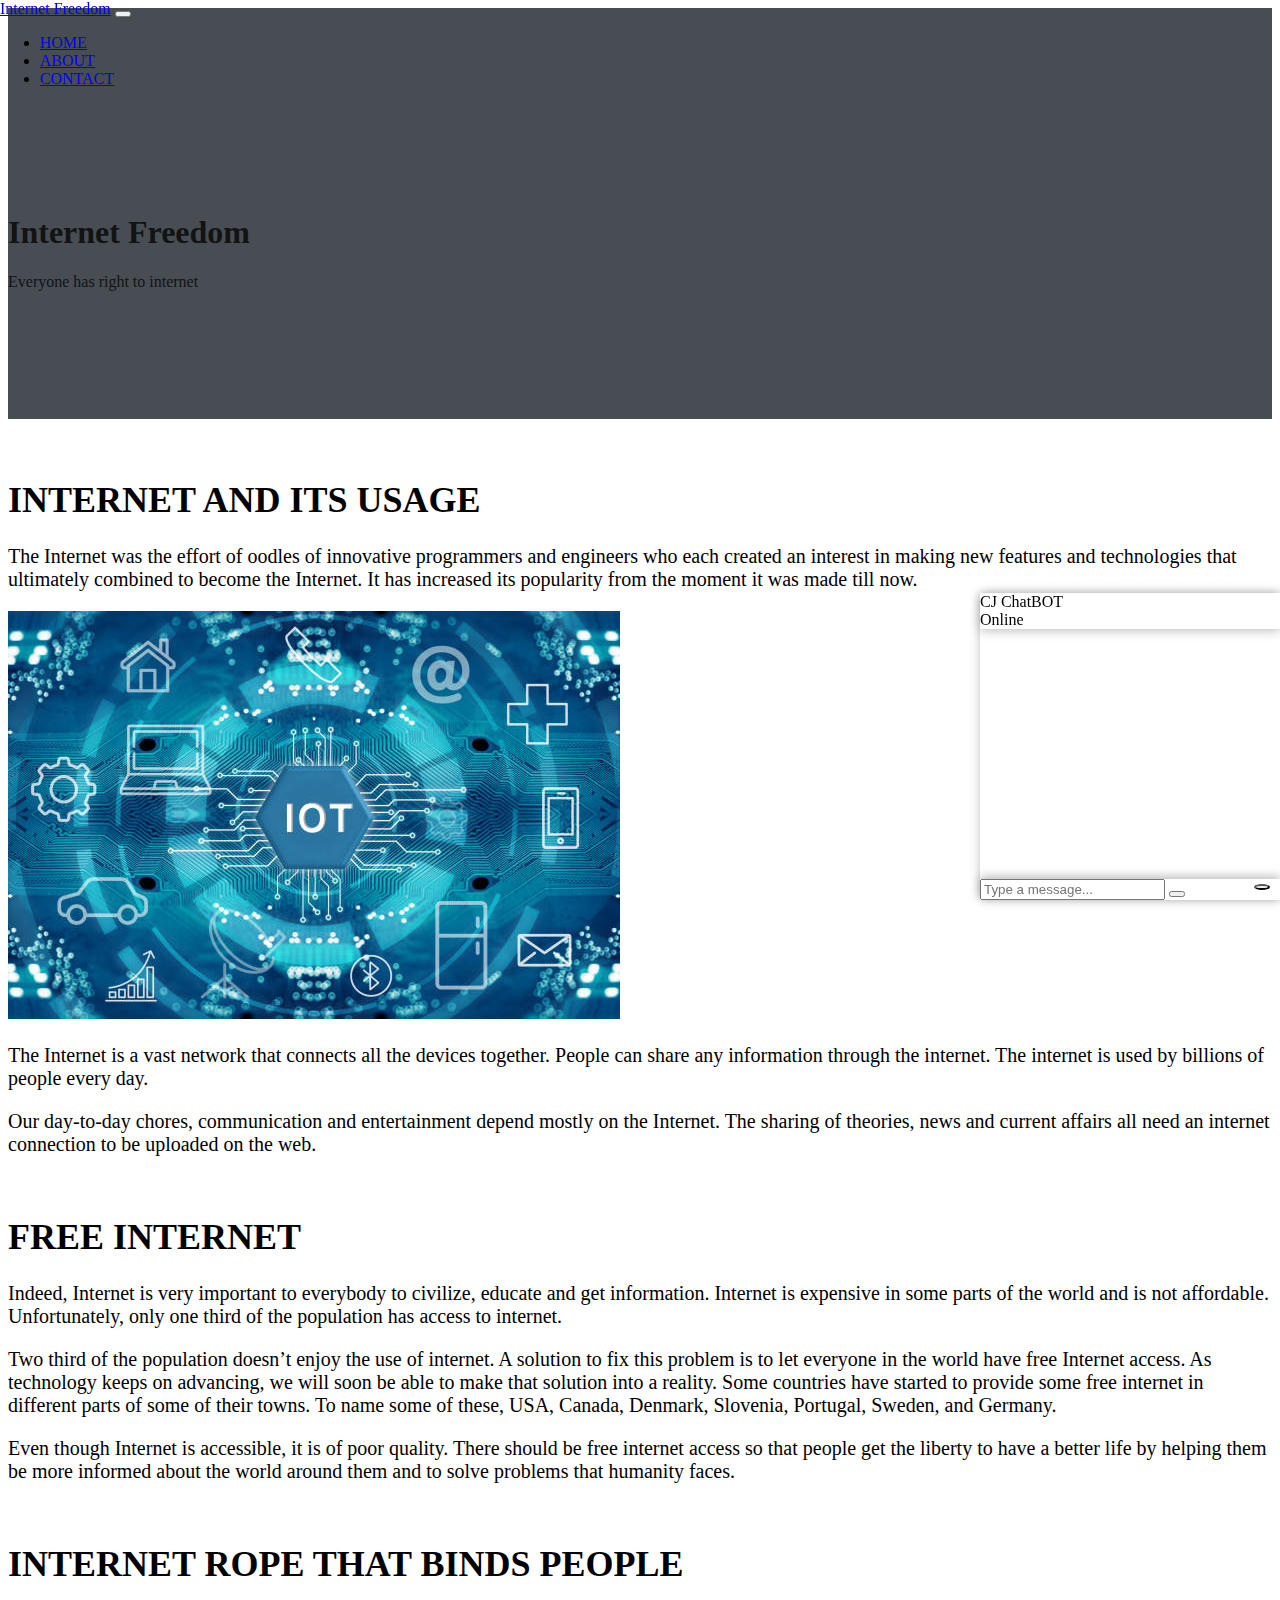
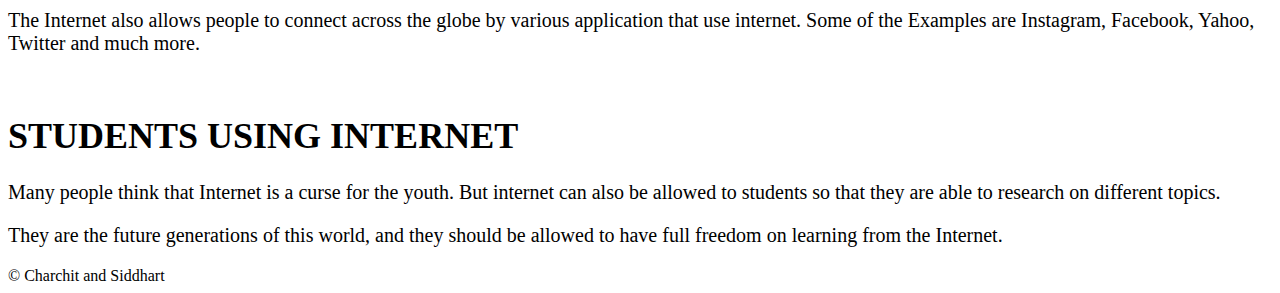
<file: free_internet.html>
<!doctype html>
<html lang="en">
  <head>
    <!-- Required meta tags -->
    <meta charset="utf-8">
    <meta name="viewport" content="width=device-width, initial-scale=1">

    <!-- Bootstrap CSS -->

    <link href="https://unpkg.com/aos@2.3.1/dist/aos.css" rel="stylesheet">
    <link href="https://cdn.jsdelivr.net/npm/bootstrap@5.1.0/dist/css/bootstrap.min.css" rel="stylesheet" integrity="sha384-KyZXEAg3QhqLMpG8r+8fhAXLRk2vvoC2f3B09zVXn8CA5QIVfZOJ3BCsw2P0p/We" crossorigin="anonymous">
<link crossorigin="anonymous" href="https://use.fontawesome.com/releases/v5.6.3/css/all.css" integrity="sha384-UHRtZLI+pbxtHCWp1t77Bi1L4ZtiqrqD80Kn4Z8NTSRyMA2Fd33n5dQ8lWUE00s/" rel="stylesheet">
    <title>Internet freedom</title>
    <link rel="stylesheet" href="style.css">
  </head>
  <body>

  <nav class="navbar navbar-expand-sm navbar-dark ">
    <div class="container-fluid nav-main">
      <a class="navbar-brand ms-5" href="index.html">Internet Freedom</a>
      <button class="navbar-toggler" type="button" data-bs-toggle="collapse" data-bs-target="#navbarColor02" aria-controls="navbarColor02" aria-expanded="false" aria-label="Toggle navigation">
        <span class="navbar-toggler-icon"></span>
      </button>
      <div class="collapse navbar-collapse text-center flex-grow-0 text-light align-items-center" id="navbarColor02">
        <ul class="navbar-nav me-auto mb-2 mb-lg-0">
          <li class="nav-item">
            <a class="nav-link active" aria-current="page" href="index.html"><i class="fa fa-home me-1"></i>HOME</a>
          </li>
          <li class="nav-item">
            <a class="nav-link active" href="about.html"><i class="fa fa-user me-1"></i>ABOUT</a>
          </li>
          <li class="nav-item">
            <a class="nav-link active" href="contact.html"><i class="fa fa-envelope me-1"></i>CONTACT</a>
          </li>
<!--           <li class="nav-item">
            <a class="nav-link active" href="#"><i class="fa fa-th me-1"></i>BLOG</a>
          </li> -->
        </ul>
      </div>
    </div>
  </nav>
<header class="header text-light" style="background-image: url('https://media.discordapp.net/attachments/879288184444452895/879418046186397696/My_Post.png');">
            <div class="container position-relative px-4 px-lg-5">
                        <div class="text-center">
                            <h1>Internet Freedom</h1>
                            <span class="subheading">Everyone has right to internet</span>
                    </div>
            </div>
        </header>
<!-- main content -->

      <div class="container px-4 px-lg-5 d-flex flex-column mb-4" style="font-size: 20px;">

        <div class="row gx-4 gx-lg-5 justify-content-center">
          <div class="col-md-10 col-lg-8 col-xl-7">
            <div class="my-2 usage">
              <h1 class="section-heading">INTERNET AND ITS USAGE</h1>
              <p>The Internet was the effort of oodles of innovative programmers and engineers who each created an interest in making new features and technologies that ultimately combined to become the Internet. It has increased its popularity from the moment it was made till now.</p> 
              <img class="img-fluid  my-3" src="images/iot.jpg" alt="">

              <p>The Internet is a vast network that connects all the devices together. People can share any information through the internet. The internet is used by billions of people every day.</p> <p>Our day-to-day chores, communication and entertainment depend mostly on the Internet. The sharing of theories, news and current affairs all need an internet connection to be uploaded on the web.</p>
            </div>
            <div class="my-2 free">
              <h1 class="section-heading">FREE INTERNET</h1>
              <p>Indeed, Internet is very important to everybody to civilize, educate and get information. Internet is expensive in some parts of the world and is not affordable. Unfortunately, only one third of the population has access to internet.</p>
              <p>Two third of the population doesn’t enjoy the use of internet. A solution to fix this problem is to let everyone in the world have free Internet access. As technology keeps on advancing, we will soon be able to make that solution into a reality. Some countries have started to provide some free internet in different parts of some of their towns. To name some of these, USA, Canada, Denmark, Slovenia, Portugal, Sweden, and Germany.</p> <p>Even though Internet is accessible, it is of poor quality. There should be free internet access so that people get the liberty to have a better life by helping them be more informed about the world around them and to solve problems that humanity faces.</p>
            </div><div class="my-2 rope">

              <h1 class="section-heading">INTERNET ROPE THAT BINDS PEOPLE</h1>
              The Internet also allows people to connect across the globe by various application that use internet. Some of the Examples are Instagram, Facebook, Yahoo, Twitter and much more.
            </div>
            <div class="my-2 student">
              <h1 class="section-heading">STUDENTS USING INTERNET</h1>
              <p>Many people think that Internet is a curse for the youth. But internet can also be allowed to students so that they are able to research on different topics.</p> <p>They are the future generations of this world, and they should be allowed to have full freedom on learning from the Internet.</p>
            </div>
          </div>
        </div>
      </div>


                <!-- last header -->
        <!-- <div class="header mb-0" style="background-image: url('https://media.discordapp.net/attachments/879288184444452895/879418046186397696/My_Post.png');"></div>
 -->
        <!-- footer -->
        <footer>
                    <div class="bg-dark text-light text-center py-3">
                        &copy; Charchit and Siddhart
                    </div>
                  </footer>         
<!-- chatbot -->
                  <button class="btn chat-btn btn-primary"><i class="far fa-comment-alt"></i> </button>
                  <div class="chat-card card d-none" >
                     <div class="d-flex pb-2" style="box-shadow: 0px 2px 10px rgb(0 0 0 / 25%); z-index: 10; ">
                    <div class="d-flex align-items-center ms-3">
                      <i class="fa fa-times fa-2x close" aria-hidden="true"></i>
                    </div>
                    <div class="ps-2 ">
                        <span class="fw-bold fs-5">
                            CJ ChatBOT
                        </span>
                        <br>
                        <span id="stat">
                          Online
                        </span>
                    </div>
                </div>
                    <div class="chat-area overflow-auto" style="height: 250px;"></div>
                    <div class="input-group" style="box-shadow: 0px -3px 10px rgb(0 0 0 / 25%); z-index: 10;">
  <input type="text" id="UserInput" class="form-control" placeholder="Type a message..." maxlength="1999" autocomplete="off">
  <button class="btn btn-dark" type="submit" id="send"><i class="fab fa-telegram-plane"></i></button>
</div>
                  </div>
    <script src="https://cdn.jsdelivr.net/npm/bootstrap@5.1.0/dist/js/bootstrap.bundle.min.js" integrity="sha384-U1DAWAznBHeqEIlVSCgzq+c9gqGAJn5c/t99JyeKa9xxaYpSvHU5awsuZVVFIhvj" crossorigin="anonymous"></script>
<script src="https://unpkg.com/aos@2.3.1/dist/aos.js"></script>
<script src="script.js" type="text/javascript" charset="utf-8" ></script>
  </body>
</html>
</file>
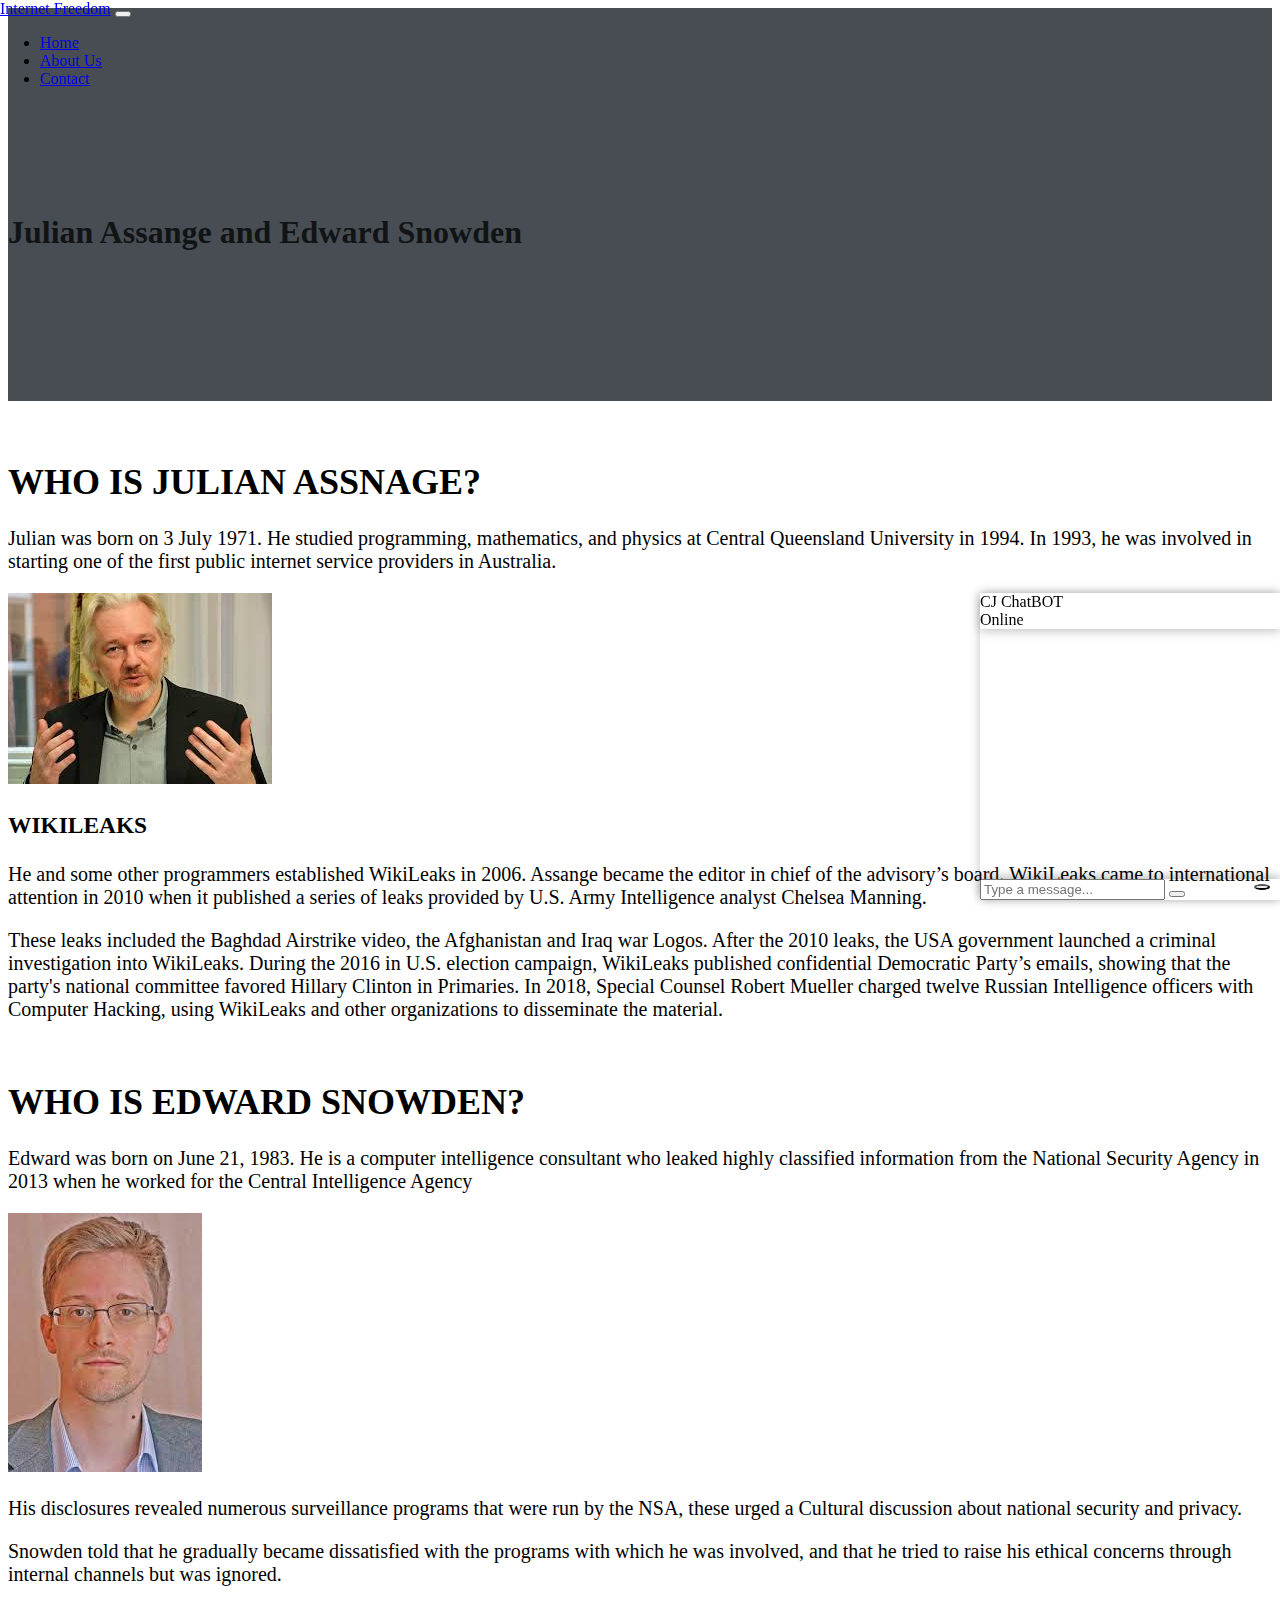
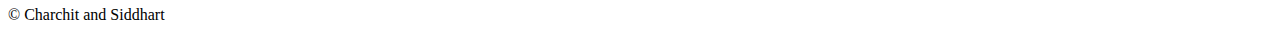
<file: julian_edward.html>
<!doctype html>
<html lang="en">
  <head>
    <!-- Required meta tags -->
    <meta charset="utf-8">
    <meta name="viewport" content="width=device-width, initial-scale=1">

    <!-- Bootstrap CSS -->
    <link href="https://unpkg.com/aos@2.3.1/dist/aos.css" rel="stylesheet">
    <link href="https://cdn.jsdelivr.net/npm/bootstrap@5.1.0/dist/css/bootstrap.min.css" rel="stylesheet" integrity="sha384-KyZXEAg3QhqLMpG8r+8fhAXLRk2vvoC2f3B09zVXn8CA5QIVfZOJ3BCsw2P0p/We" crossorigin="anonymous">
<link crossorigin="anonymous" href="https://use.fontawesome.com/releases/v5.6.3/css/all.css" integrity="sha384-UHRtZLI+pbxtHCWp1t77Bi1L4ZtiqrqD80Kn4Z8NTSRyMA2Fd33n5dQ8lWUE00s/" rel="stylesheet">
    <title>Internet freedom</title>
    <link rel="stylesheet" href="style.css">
  </head>
  <body>

  <nav class="navbar navbar-expand-sm navbar-dark ">
    <div class="container-fluid nav-main">
      <a class="navbar-brand ms-5" href="#">Internet Freedom</a>
      <button class="navbar-toggler" type="button" data-bs-toggle="collapse" data-bs-target="#navbarColor02" aria-controls="navbarColor02" aria-expanded="false" aria-label="Toggle navigation">
        <span class="navbar-toggler-icon"></span>
      </button>
      <div class="collapse navbar-collapse text-center flex-grow-0 text-light align-items-center" id="navbarColor02">
        <ul class="navbar-nav me-auto mb-2 mb-lg-0">
          <li class="nav-item">
            <a class="nav-link active" aria-current="page" href="/">Home</a>
          </li>
          <li class="nav-item">
            <a class="nav-link active" href="about.html">About Us</a>
          </li>
          <li class="nav-item">
            <a class="nav-link active" href="contact.html">Contact</a>
          </li>
          <!-- <li class="nav-item">
            <a class="nav-link active" href="#">Blog</a>
          </li> -->
        </ul>
      </div>
    </div>
  </nav>
<header class="header text-light" style="background-image: url('https://media.discordapp.net/attachments/879288184444452895/879418046186397696/My_Post.png');">
            <div class="container position-relative px-4 px-lg-5">
                        <div class="text-center">
                            <h1>Julian Assange and Edward Snowden</h1>
                            <span class="subheading"></span>
                    </div>
            </div>
        </header>
<!-- main content -->

      <div class="container px-4 px-lg-5 d-flex flex-column mb-4" style="font-size: 20px;">

        <div class="row gx-4 gx-lg-5 justify-content-center">
          <div class="col-md-10 col-lg-8 col-xl-7">
            <div class="my-2 usage">
              <h1 class="section-heading">WHO IS JULIAN ASSNAGE?</h1>
              <p>Julian was born on 3 July 1971. He studied programming, mathematics, and physics at Central Queensland University in 1994. In 1993, he was involved in starting one of the first public internet service providers in Australia.</p>
              <div class="w-100 text-center my-3">
                <img src="images/julian.jpg" alt="" class="img-fluid">
              </div>
              <h3 class="">WIKILEAKS</h3>

               <p>He and some other programmers established WikiLeaks in 2006. Assange became the editor in chief of the advisory’s board. WikiLeaks came to international attention in 2010 when it published a series of leaks provided by U.S. Army Intelligence analyst Chelsea Manning.</p><p>These leaks included the Baghdad Airstrike video, the Afghanistan and Iraq war Logos. After the 2010 leaks, the USA government launched a criminal investigation into WikiLeaks. During the 2016 in U.S. election campaign, WikiLeaks published confidential Democratic Party’s emails, showing that the party's national committee favored Hillary Clinton in Primaries. In 2018, Special Counsel Robert Mueller charged twelve Russian Intelligence officers with Computer Hacking, using WikiLeaks and other organizations to disseminate the material.</p> 
              
            </div>
            <div class="my-2 free">
              <h1 class="section-heading">WHO IS EDWARD SNOWDEN?</h1>
              <p>Edward was born on June 21, 1983. He is a computer intelligence consultant who leaked highly classified information from the National Security Agency in 2013 when he worked for the Central Intelligence Agency</p>

              <div class="w-100 text-center">
              <img class="img-fluid  my-3" src="images/edward.jpg" alt="">
</div>
<p> His disclosures revealed numerous surveillance programs that were run by the NSA, these urged a Cultural discussion about national security and privacy.</p>
<p>Snowden told that he gradually became dissatisfied with the programs with which he was involved, and that he tried to raise his ethical concerns through internal channels but was ignored.</p>
            </div>
            
          </div>
        </div>
      </div>


                <!-- last header -->
        <!-- <div class="header mb-0" style="background-image: url('https://media.discordapp.net/attachments/879288184444452895/879418046186397696/My_Post.png');"></div>
 -->
        <!-- footer -->
        <footer>
                    <div class="bg-dark text-light text-center py-3">
                        &copy; Charchit and Siddhart
                    </div>
                  </footer>         
<!-- chatbot -->
                  <button class="btn chat-btn btn-primary"><i class="far fa-comment-alt"></i> </button>
                  <div class="chat-card card d-none" >
                     <div class="d-flex pb-2" style="box-shadow: 0px 2px 10px rgb(0 0 0 / 25%); z-index: 10; ">
                    <div class="d-flex align-items-center ms-3">
                      <i class="fa fa-times fa-2x close" aria-hidden="true"></i>
                    </div>
                    <div class="ps-2 ">
                        <span class="fw-bold fs-5">
                            CJ ChatBOT
                        </span>
                        <br>
                        <span id="stat">
                          Online
                        </span>
                    </div>
                </div>
                    <div class="chat-area overflow-auto" style="height: 250px;"></div>
                    <div class="input-group" style="box-shadow: 0px -3px 10px rgb(0 0 0 / 25%); z-index: 10;">
  <input type="text" id="UserInput" class="form-control" placeholder="Type a message..." maxlength="1999" autocomplete="off">
  <button class="btn btn-dark" type="submit" id="send"><i class="fab fa-telegram-plane"></i></button>
</div>
                  </div>
    <script src="https://cdn.jsdelivr.net/npm/bootstrap@5.1.0/dist/js/bootstrap.bundle.min.js" integrity="sha384-U1DAWAznBHeqEIlVSCgzq+c9gqGAJn5c/t99JyeKa9xxaYpSvHU5awsuZVVFIhvj" crossorigin="anonymous"></script>
<script src="https://unpkg.com/aos@2.3.1/dist/aos.js"></script>
<script src="script.js" type="text/javascript" charset="utf-8" ></script>
  </body>
</html>
</file>
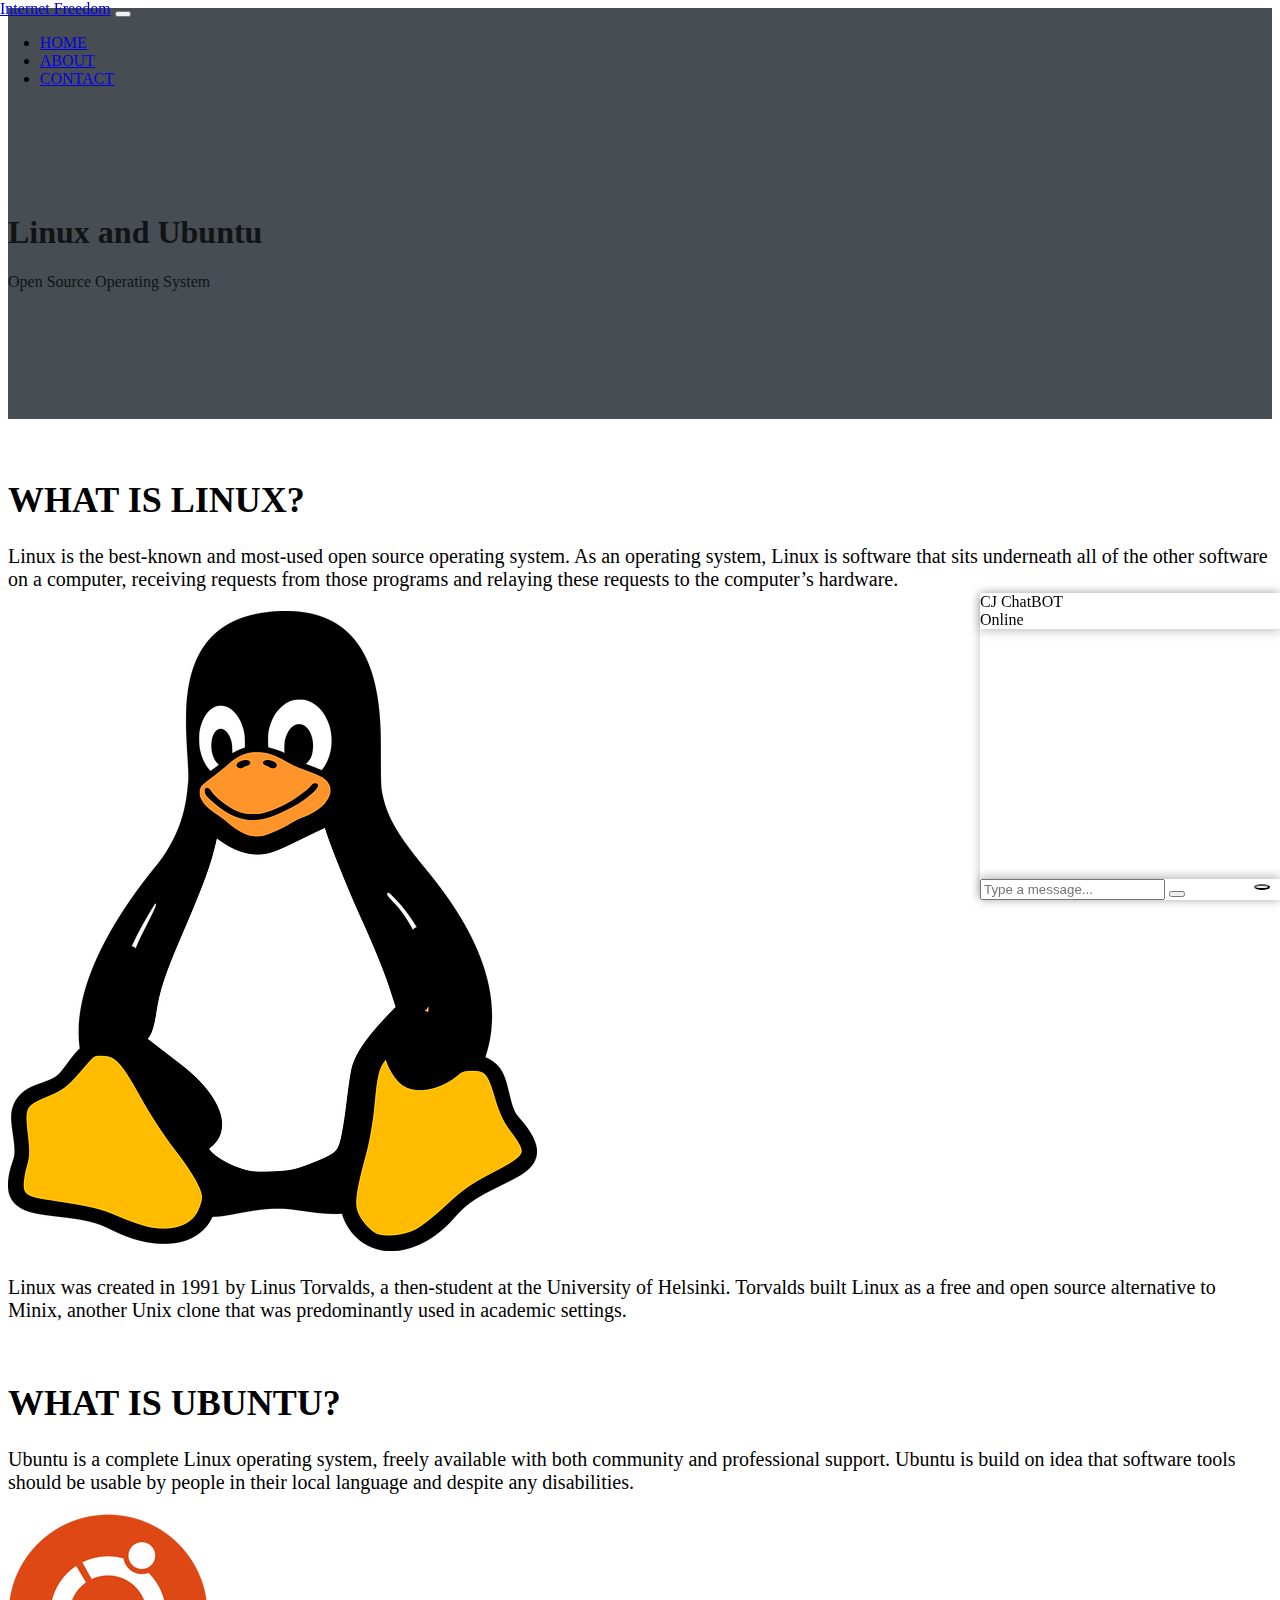
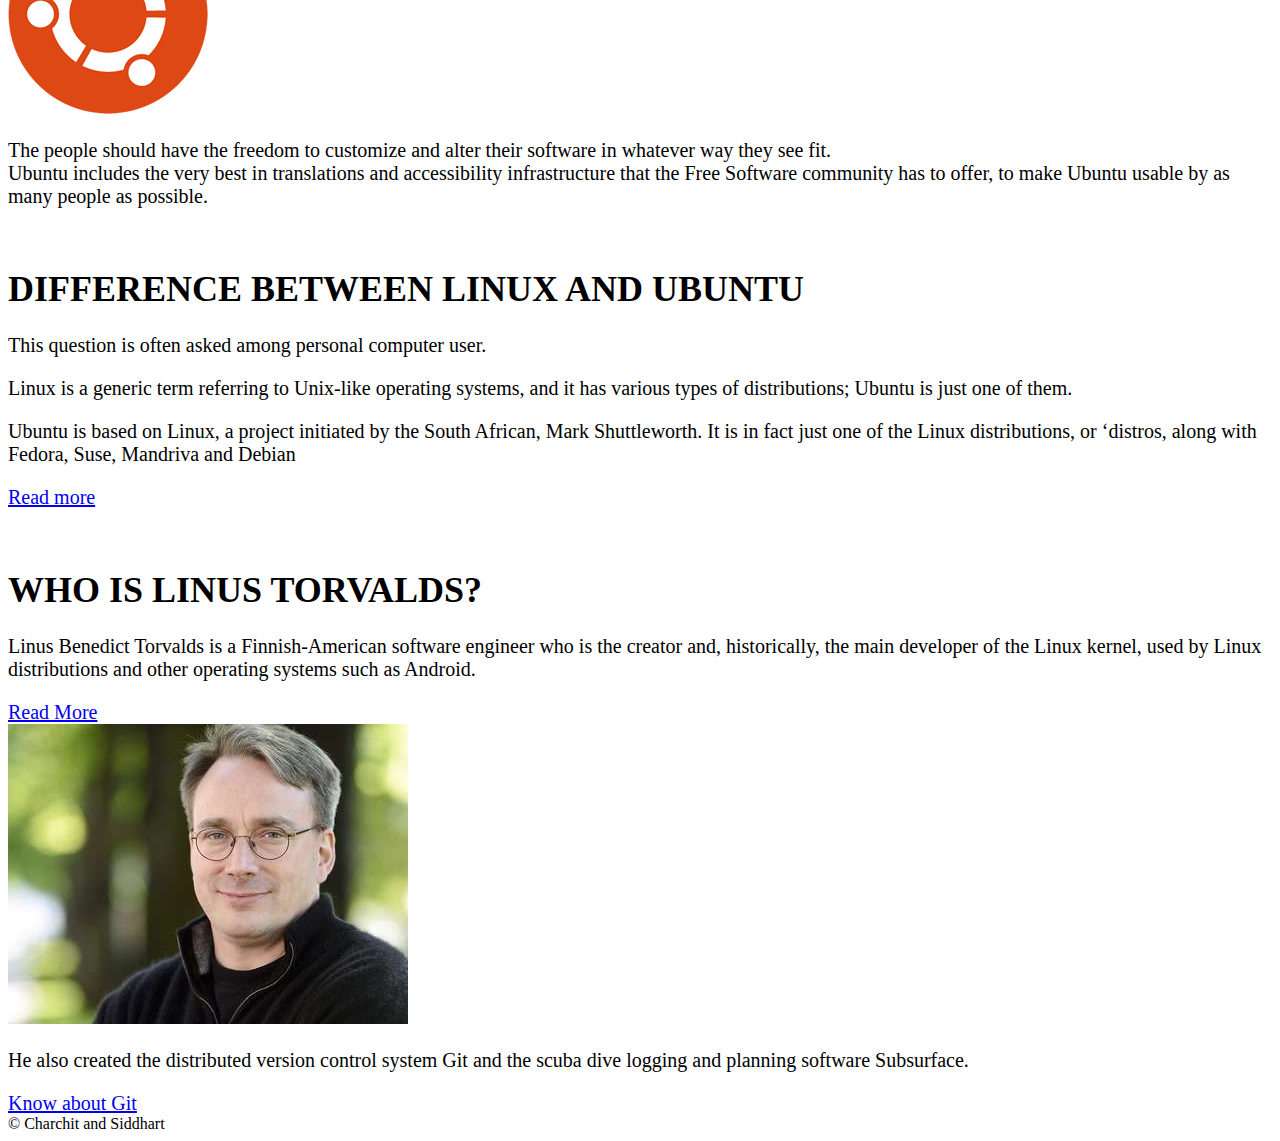
<file: linux.html>
<!doctype html>
<html lang="en">
  <head>
    <!-- Required meta tags -->
    <meta charset="utf-8">
    <meta name="viewport" content="width=device-width, initial-scale=1">

    <!-- Bootstrap CSS -->

    <link href="https://unpkg.com/aos@2.3.1/dist/aos.css" rel="stylesheet">
    <link href="https://cdn.jsdelivr.net/npm/bootstrap@5.1.0/dist/css/bootstrap.min.css" rel="stylesheet" integrity="sha384-KyZXEAg3QhqLMpG8r+8fhAXLRk2vvoC2f3B09zVXn8CA5QIVfZOJ3BCsw2P0p/We" crossorigin="anonymous">
<link crossorigin="anonymous" href="https://use.fontawesome.com/releases/v5.6.3/css/all.css" integrity="sha384-UHRtZLI+pbxtHCWp1t77Bi1L4ZtiqrqD80Kn4Z8NTSRyMA2Fd33n5dQ8lWUE00s/" rel="stylesheet">
    <title>Internet freedom</title>
    <link rel="stylesheet" href="style.css">
  </head>
  <body>

  <nav class="navbar navbar-expand-sm navbar-dark ">
    <div class="container-fluid nav-main">
      <a class="navbar-brand ms-5" href="index.html">Internet Freedom</a>
      <button class="navbar-toggler" type="button" data-bs-toggle="collapse" data-bs-target="#navbarColor02" aria-controls="navbarColor02" aria-expanded="false" aria-label="Toggle navigation">
        <span class="navbar-toggler-icon"></span>
      </button>
      <div class="collapse navbar-collapse text-center flex-grow-0 text-light align-items-center" id="navbarColor02">
        <ul class="navbar-nav me-auto mb-2 mb-lg-0">
          <li class="nav-item">
            <a class="nav-link active" aria-current="page" href="index.html"><i class="fa fa-home me-1"></i>HOME</a>
          </li>
          <li class="nav-item">
            <a class="nav-link active" href="about.html"><i class="fa fa-user me-1"></i>ABOUT</a>
          </li>
          <li class="nav-item">
            <a class="nav-link active" href="contact.html"><i class="fa fa-envelope me-1"></i>CONTACT</a>
          </li>
<!--           <li class="nav-item">
            <a class="nav-link active" href="#"><i class="fa fa-th me-1"></i>BLOG</a>
          </li> -->
        </ul>
      </div>
    </div>
  </nav>
<header class="header text-light" style="background-image: url('https://media.discordapp.net/attachments/879288184444452895/879418046186397696/My_Post.png');">
            <div class="container position-relative px-4 px-lg-5">
                        <div class="text-center">
                            <h1>Linux and Ubuntu</h1>
                            <span class="subheading">Open Source Operating System</span>
                    </div>
            </div>
        </header>
<!-- main content -->

      <div class="container px-4 px-lg-5 d-flex flex-column mb-4" style="font-size: 20px;">

        <div class="row gx-4 gx-lg-5 justify-content-center">
          <div class="col-md-10 col-lg-8 col-xl-7">
            <div class="my-2 usage">
              <h1 class="section-heading">WHAT IS LINUX?</h1>
              <p>Linux is the best-known and most-used open source operating system. As an operating system, Linux is software that sits underneath all of the other software on a computer, receiving requests from those programs and relaying these requests to the computer’s hardware.</p> 
              <img class="img-fluid  my-3" src="images/linux.png" alt="">

              <p>Linux was created in 1991 by Linus Torvalds, a then-student at the University of Helsinki. Torvalds built Linux as a free and open source alternative to Minix, another Unix clone that was predominantly used in academic settings.</p>
            </div>
            <div class="my-2 free">
              <h1 class="section-heading">WHAT IS UBUNTU?</h1>
              <p>Ubuntu is a complete Linux operating system, freely available with both community and professional support. Ubuntu is build on idea that software tools should be usable by people in their local language and despite any disabilities.</p>

              <div class="w-100 text-center">
              <img class="img-fluid  my-3" src="images/ubuntu-logo.png" alt="">
</div>
<p> The people should have the freedom to customize and alter their software in whatever way they see fit. <br>Ubuntu includes the very best in translations and accessibility infrastructure that the Free Software community has to offer, to make Ubuntu usable by as many people as possible.</p>
            </div><div class="my-2 rope">

              <h1 class="section-heading">DIFFERENCE BETWEEN LINUX AND UBUNTU</h1>
              <p>This question is often asked among personal computer user.</p>
              <p>Linux is a generic term referring to Unix-like operating systems, and it has various types of distributions; Ubuntu is just one of them.</p>
              <p>Ubuntu is based on Linux, a project initiated by the South African, Mark Shuttleworth. It is in fact just one of the Linux distributions, or ‘distros, along with Fedora, Suse, Mandriva and Debian</p>

			<span><a href="http://www.differencebetween.net/technology/difference-between-ubuntu-and-linux/#ixzz74T61DxCF">Read more</a></span> 
            </div>
            <div class="my-2 student">
              <h1 class="section-heading">WHO IS LINUS TORVALDS?</h1>
              <p>Linus Benedict Torvalds is a Finnish-American software engineer who is the creator and, historically, the main developer of the Linux kernel, used by Linux distributions and other operating systems such as Android.</p>
              <a href="https://en.wikipedia.org/wiki/Linus_Torvalds">Read More</a>
              <div class="w-100 text-center">
              <img class="img-fluid  my-3" src="images/linus.jpg" alt="">
</div>
              <p>He also created the distributed version control system Git and the scuba dive logging and planning software Subsurface.</p>
              <a href="https://en.wikipedia.org/wiki/Git">Know about Git</a>

            </div>
          </div>
        </div>
      </div>


                <!-- last header -->
        <!-- <div class="header mb-0" style="background-image: url('https://media.discordapp.net/attachments/879288184444452895/879418046186397696/My_Post.png');"></div>
 -->
        <!-- footer -->
        <footer>
                    <div class="bg-dark text-light text-center py-3">
                        &copy; Charchit and Siddhart
                    </div>
                  </footer>         
<!-- chatbot -->
                  <button class="btn chat-btn btn-primary"><i class="far fa-comment-alt"></i> </button>
                  <div class="chat-card card d-none" >
                     <div class="d-flex pb-2" style="box-shadow: 0px 2px 10px rgb(0 0 0 / 25%); z-index: 10; ">
                    <div class="d-flex align-items-center ms-3">
                      <i class="fa fa-times fa-2x close" aria-hidden="true"></i>
                    </div>
                    <div class="ps-2 ">
                        <span class="fw-bold fs-5">
                            CJ ChatBOT
                        </span>
                        <br>
                        <span id="stat">
                          Online
                        </span>
                    </div>
                </div>
                    <div class="chat-area overflow-auto" style="height: 250px;"></div>
                    <div class="input-group" style="box-shadow: 0px -3px 10px rgb(0 0 0 / 25%); z-index: 10;">
  <input type="text" id="UserInput" class="form-control" placeholder="Type a message..." maxlength="1999" autocomplete="off">
  <button class="btn btn-dark" type="submit" id="send"><i class="fab fa-telegram-plane"></i></button>
</div>
                  </div>
    <script src="https://cdn.jsdelivr.net/npm/bootstrap@5.1.0/dist/js/bootstrap.bundle.min.js" integrity="sha384-U1DAWAznBHeqEIlVSCgzq+c9gqGAJn5c/t99JyeKa9xxaYpSvHU5awsuZVVFIhvj" crossorigin="anonymous"></script>
<script src="https://unpkg.com/aos@2.3.1/dist/aos.js"></script>
<script src="script.js" type="text/javascript" charset="utf-8" ></script>
  </body>
</html>
</file>
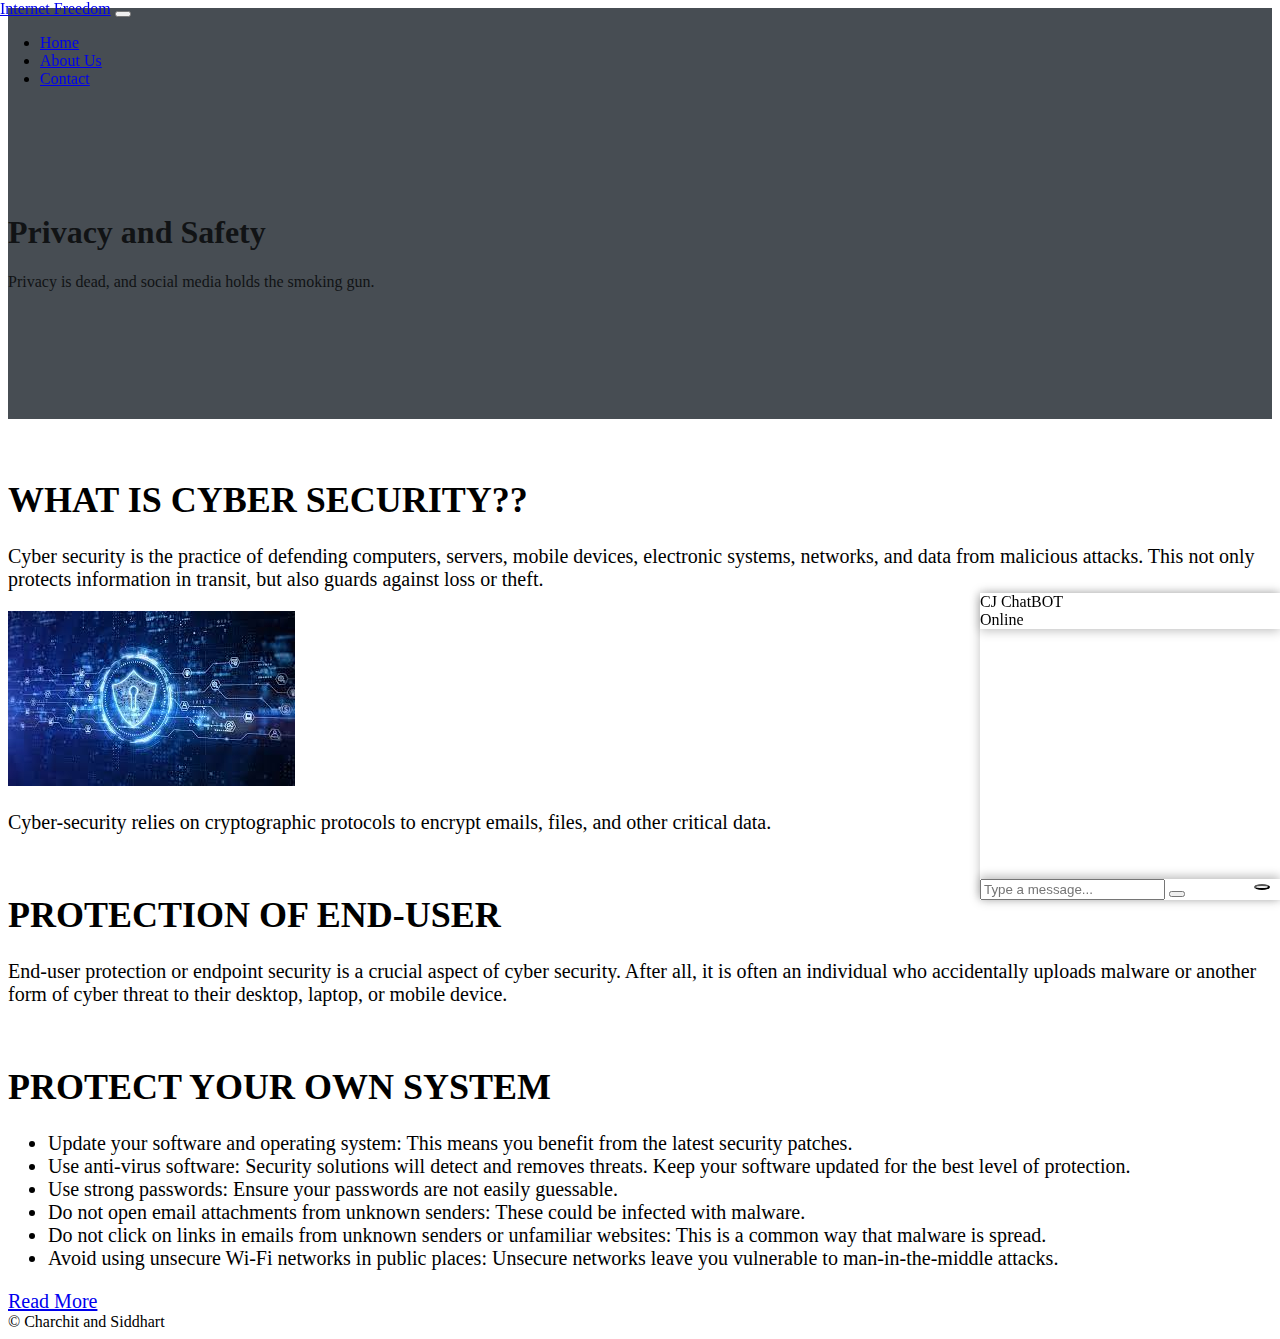
<file: privacy.html>
<!doctype html>
<html lang="en">
  <head>
    <!-- Required meta tags -->
    <meta charset="utf-8">
    <meta name="viewport" content="width=device-width, initial-scale=1">

    <!-- Bootstrap CSS -->
    <link href="https://unpkg.com/aos@2.3.1/dist/aos.css" rel="stylesheet">
    <link href="https://cdn.jsdelivr.net/npm/bootstrap@5.1.0/dist/css/bootstrap.min.css" rel="stylesheet" integrity="sha384-KyZXEAg3QhqLMpG8r+8fhAXLRk2vvoC2f3B09zVXn8CA5QIVfZOJ3BCsw2P0p/We" crossorigin="anonymous">
<link crossorigin="anonymous" href="https://use.fontawesome.com/releases/v5.6.3/css/all.css" integrity="sha384-UHRtZLI+pbxtHCWp1t77Bi1L4ZtiqrqD80Kn4Z8NTSRyMA2Fd33n5dQ8lWUE00s/" rel="stylesheet">
    <title>Internet freedom</title>
    <link rel="stylesheet" href="style.css">
  </head>
  <body>

  <nav class="navbar navbar-expand-sm navbar-dark ">
    <div class="container-fluid nav-main">
      <a class="navbar-brand ms-5" href="#">Internet Freedom</a>
      <button class="navbar-toggler" type="button" data-bs-toggle="collapse" data-bs-target="#navbarColor02" aria-controls="navbarColor02" aria-expanded="false" aria-label="Toggle navigation">
        <span class="navbar-toggler-icon"></span>
      </button>
      <div class="collapse navbar-collapse text-center flex-grow-0 text-light align-items-center" id="navbarColor02">
        <ul class="navbar-nav me-auto mb-2 mb-lg-0">
          <li class="nav-item">
            <a class="nav-link active" aria-current="page" href="/">Home</a>
          </li>
          <li class="nav-item">
            <a class="nav-link active" href="about.html">About Us</a>
          </li>
          <li class="nav-item">
            <a class="nav-link active" href="contact.html">Contact</a>
          </li>
        <!--   <li class="nav-item">
            <a class="nav-link active" href="#">Blog</a>
          </li> -->
        </ul>
      </div>
    </div>
  </nav>
<header class="header text-light" style="background-image: url('https://media.discordapp.net/attachments/879288184444452895/879418046186397696/My_Post.png');">
            <div class="container position-relative px-4 px-lg-5">
                        <div class="text-center">
                            <h1>Privacy and Safety</h1>
                            <span class="subheading">Privacy is dead, and social media holds the smoking gun. </span>

                    </div>
            </div>
        </header>
<!-- main content -->

      <div class="container px-4 px-lg-5 d-flex flex-column mb-4" style="font-size: 20px;">

        <div class="row gx-4 gx-lg-5 justify-content-center">
          <div class="col-md-10 col-lg-8 col-xl-7">
            <div class="my-2 usage">
              <h1 class="section-heading">WHAT IS CYBER SECURITY??</h1>
              <p>Cyber security is the practice of defending computers, servers, mobile devices, electronic systems, networks, and data from malicious attacks. This not only protects information in transit, but also guards against loss or theft.</p>
              <div class="w-100 text-center my-3">
                <img src="images/cyver.jpg" alt="" class="img-fluid">
              </div>

               <p>Cyber-security relies on cryptographic protocols to encrypt emails, files, and other critical data.</p> 
              
            </div> 
            <div class="my-2 usage">
              <h1 class="section-heading">PROTECTION OF END-USER</h1>
              <p>End-user protection or endpoint security is a crucial aspect of cyber security. After      all, it is often an individual who accidentally uploads malware or another form of cyber threat to their desktop, laptop, or mobile device.</p>
            </div>
            
          <div class="my-2 usage">
              <h1 class="section-heading">PROTECT YOUR OWN SYSTEM</h1>
              <ul>
                <li>Update your software and operating system: This means you benefit from the latest security patches.
</li>
                <li>Use anti-virus software: Security solutions will detect and removes threats.    Keep your software updated for the best level of protection.</li>
                <li>Use strong passwords: Ensure your passwords are not easily guessable.</li>
                <li>Do not open email attachments from unknown senders: These could be infected with malware.</li>
                <li> Do not click on links in emails from unknown senders or unfamiliar websites: This is a common way that malware is spread.</li>
                <li>Avoid using unsecure Wi-Fi networks in public places: Unsecure networks leave you vulnerable to man-in-the-middle attacks.</li>
              </ul>
            </div>
           <a href="https://www.kaspersky.com/resource-center/definitions/what-is-cyber-security">Read More</a>
          </div>
        </div>
      </div>


                <!-- last header -->
        <!-- <div class="header mb-0" style="background-image: url('https://media.discordapp.net/attachments/879288184444452895/879418046186397696/My_Post.png');"></div>
 -->
        <!-- footer -->
        <footer>
                    <div class="bg-dark text-light text-center py-3">
                        &copy; Charchit and Siddhart
                    </div>
                  </footer>         
<!-- chatbot -->
                  <button class="btn chat-btn btn-primary"><i class="far fa-comment-alt"></i> </button>
                  <div class="chat-card card d-none" >
                     <div class="d-flex pb-2" style="box-shadow: 0px 2px 10px rgb(0 0 0 / 25%); z-index: 10; ">
                    <div class="d-flex align-items-center ms-3">
                      <i class="fa fa-times fa-2x close" aria-hidden="true"></i>
                    </div>
                    <div class="ps-2 ">
                        <span class="fw-bold fs-5">
                            CJ ChatBOT
                        </span>
                        <br>
                        <span id="stat">
                          Online
                        </span>
                    </div>
                </div>
                    <div class="chat-area overflow-auto" style="height: 250px;"></div>
                    <div class="input-group" style="box-shadow: 0px -3px 10px rgb(0 0 0 / 25%); z-index: 10;">
  <input type="text" id="UserInput" class="form-control" placeholder="Type a message..." maxlength="1999" autocomplete="off">
  <button class="btn btn-dark" type="submit" id="send"><i class="fab fa-telegram-plane"></i></button>
</div>
                  </div>
    <script src="https://cdn.jsdelivr.net/npm/bootstrap@5.1.0/dist/js/bootstrap.bundle.min.js" integrity="sha384-U1DAWAznBHeqEIlVSCgzq+c9gqGAJn5c/t99JyeKa9xxaYpSvHU5awsuZVVFIhvj" crossorigin="anonymous"></script>
<script src="https://unpkg.com/aos@2.3.1/dist/aos.js"></script>
<script src="script.js" type="text/javascript" charset="utf-8" ></script>
  </body>
</html>
</file>
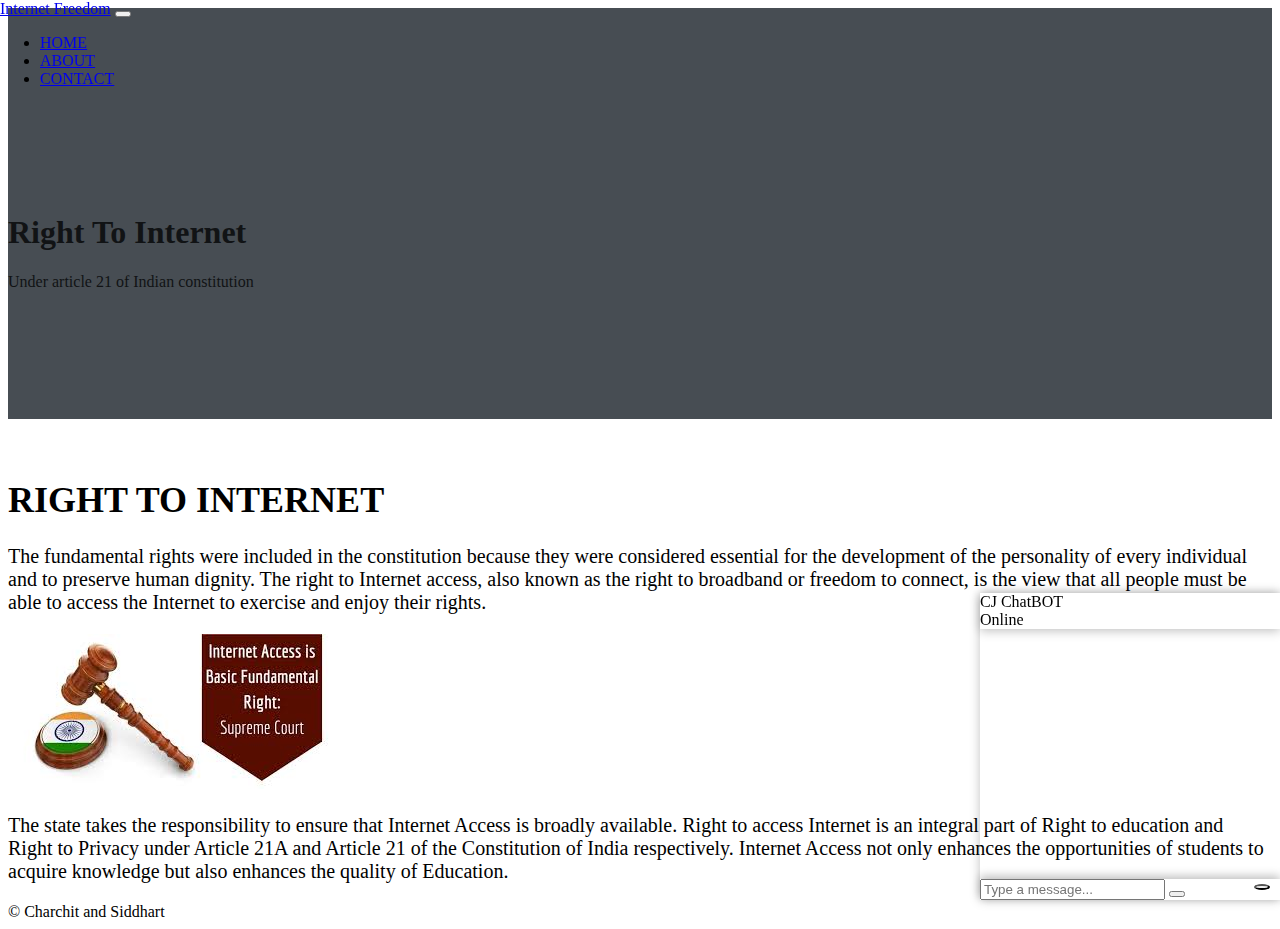
<file: right.html>
<!doctype html>
<html lang="en">
  <head>
    <!-- Required meta tags -->
    <meta charset="utf-8">
    <meta name="viewport" content="width=device-width, initial-scale=1">

    <!-- Bootstrap CSS -->

    <link href="https://unpkg.com/aos@2.3.1/dist/aos.css" rel="stylesheet">
    <link href="https://cdn.jsdelivr.net/npm/bootstrap@5.1.0/dist/css/bootstrap.min.css" rel="stylesheet" integrity="sha384-KyZXEAg3QhqLMpG8r+8fhAXLRk2vvoC2f3B09zVXn8CA5QIVfZOJ3BCsw2P0p/We" crossorigin="anonymous">
<link crossorigin="anonymous" href="https://use.fontawesome.com/releases/v5.6.3/css/all.css" integrity="sha384-UHRtZLI+pbxtHCWp1t77Bi1L4ZtiqrqD80Kn4Z8NTSRyMA2Fd33n5dQ8lWUE00s/" rel="stylesheet">
    <title>Internet freedom</title>
    <link rel="stylesheet" href="style.css">
  </head>
  <body>

  <nav class="navbar navbar-expand-sm navbar-dark ">
    <div class="container-fluid nav-main">
      <a class="navbar-brand ms-5" href="index.html">Internet Freedom</a>
      <button class="navbar-toggler" type="button" data-bs-toggle="collapse" data-bs-target="#navbarColor02" aria-controls="navbarColor02" aria-expanded="false" aria-label="Toggle navigation">
        <span class="navbar-toggler-icon"></span>
      </button>
      <div class="collapse navbar-collapse text-center flex-grow-0 text-light align-items-center" id="navbarColor02">
        <ul class="navbar-nav me-auto mb-2 mb-lg-0">
          <li class="nav-item">
            <a class="nav-link active" aria-current="page" href="index.html"><i class="fa fa-home me-1"></i>HOME</a>
          </li>
          <li class="nav-item">
            <a class="nav-link active" href="about.html"><i class="fa fa-user me-1"></i>ABOUT</a>
          </li>
          <li class="nav-item">
            <a class="nav-link active" href="contact.html"><i class="fa fa-envelope me-1"></i>CONTACT</a>
          </li>
<!--           <li class="nav-item">
            <a class="nav-link active" href="#"><i class="fa fa-th me-1"></i>BLOG</a>
          </li> -->
        </ul>
      </div>
    </div>
  </nav>
<header class="header text-light" style="background-image: url('https://media.discordapp.net/attachments/879288184444452895/879418046186397696/My_Post.png');">
            <div class="container position-relative px-4 px-lg-5">
                        <div class="text-center">
                            <h1>Right To Internet</h1>
                            <span class="subheading">Under article 21 of Indian constitution</span>
                    </div>
            </div>
        </header>
<!-- main content -->

      <div class="container px-4 px-lg-5 d-flex flex-column mb-4" style="font-size: 20px;">

        <div class="row gx-4 gx-lg-5 justify-content-center">
          <div class="col-md-10 col-lg-8 col-xl-7">
            <div class="my-2 usage">
              <h1 class="section-heading">RIGHT TO INTERNET</h1>
              <p>The fundamental rights were included in the constitution because they were considered essential for the development of the personality of every individual and to preserve human dignity. The right to Internet access, also known as the right to broadband or freedom to connect, is the view that all people must be able to access the Internet to exercise and enjoy their rights. </p>
              <div class="w-100 text-center my-3">
                <img src="images/right.jpg" alt="" class="img-fluid">
              </div>

               <p>The state takes the responsibility to ensure that Internet Access is broadly available. Right to access Internet is an integral part of Right to education and Right to Privacy under Article 21A and Article 21 of the Constitution of India respectively. Internet Access not only enhances the opportunities of students to acquire knowledge but also enhances the quality of Education.</p> 
              
            </div>
           
          </div>
        </div>
      </div>


                <!-- last header -->
        <!-- <div class="header mb-0" style="background-image: url('https://media.discordapp.net/attachments/879288184444452895/879418046186397696/My_Post.png');"></div>
 -->
        <!-- footer -->
        <footer>
                    <div class="bg-dark text-light text-center py-3">
                        &copy; Charchit and Siddhart
                    </div>
                  </footer>         
<!-- chatbot -->
                  <button class="btn chat-btn btn-primary"><i class="far fa-comment-alt"></i> </button>
                  <div class="chat-card card d-none" >
                     <div class="d-flex pb-2" style="box-shadow: 0px 2px 10px rgb(0 0 0 / 25%); z-index: 10; ">
                    <div class="d-flex align-items-center ms-3">
                      <i class="fa fa-times fa-2x close" aria-hidden="true"></i>
                    </div>
                    <div class="ps-2 ">
                        <span class="fw-bold fs-5">
                            CJ ChatBOT
                        </span>
                        <br>
                        <span id="stat">
                          Online
                        </span>
                    </div>
                </div>
                    <div class="chat-area overflow-auto" style="height: 250px;"></div>
                    <div class="input-group" style="box-shadow: 0px -3px 10px rgb(0 0 0 / 25%); z-index: 10;">
  <input type="text" id="UserInput" class="form-control" placeholder="Type a message..." maxlength="1999" autocomplete="off">
  <button class="btn btn-dark" type="submit" id="send"><i class="fab fa-telegram-plane"></i></button>
</div>
                  </div>
    <script src="https://cdn.jsdelivr.net/npm/bootstrap@5.1.0/dist/js/bootstrap.bundle.min.js" integrity="sha384-U1DAWAznBHeqEIlVSCgzq+c9gqGAJn5c/t99JyeKa9xxaYpSvHU5awsuZVVFIhvj" crossorigin="anonymous"></script>
<script src="https://unpkg.com/aos@2.3.1/dist/aos.js"></script>
<script src="script.js" type="text/javascript" charset="utf-8" ></script>
  </body>
</html>
</file>
<file: style.css>
.navbar {
    position: fixed;
    top: 0px;
    left: 0;
    right: 0;
    z-index: 1000;
    transition: 0.5s;
}
img{
    transition:0.4s;
}
img:hover{
    opacity: 70%;
}
.nav-item{
    transition:0.5s;
}
.nav-item:hover {
    background-color: rgba(165, 165, 165, 0.349);
}
.header {
    position: relative;
    margin-bottom: 3rem;
    padding-top: calc(8rem + 57px);
    padding-bottom: 8rem;
    background: no-repeat center center;
    background-color: #6c757d;
    background-size: cover;
    background-attachment: fixed;
}
.header::before {
    content: "";
    position: absolute;
    top: 0;
    left: 0;
    right: 0;
    bottom: 0;
    background-color: #212529;
    opacity: 0.5;
}
.last-col {
    transition: 0.56s;
    box-shadow: 0px 0px 10px rgb(0 0 0 / 25%);
}
.last-col:hover {
    box-shadow: 0px 0px 25px rgb(0 0 0 / 25%);
}
.chat-btn {
    position: fixed;
    bottom: 10px;
    right: 10px;
    border-radius: 50%;
    outline: none;
    z-index: 3;
}
.chat-card {
    position: fixed;
    bottom: 0px;
    right: 0px;
    width: 300px;
    box-shadow: 0px 0px 10px rgb(0 0 0 / 25%);
    z-index: 2000;
}
.close {
    cursor: pointer;
}
.left {
    background: white;
    margin-left: 10px;
    border-radius: 0px 18px 18px 18px;
    color: black;
    float: left;
    clear: both;
}
.right {
    background: black;
    color: white;
    border-radius: 18px 0px 18px 18px;
    float: right;
    clear: both;
}
.message {
    transition: 0.8s;
    margin-bottom: 10px;
    font-family: 'Poppins', sans-serif;
    box-shadow: 0px 0px 10px rgb(0 0 0 / 25%);
    padding: 10px;
    font-size: 14px;
    word-wrap: break-word;
}
.cards-dek>* {
    cursor: pointer;
}
.section-heading{
        font-size: 2.25rem;
    font-weight: 700;
    margin-top: 3.75rem;
}
.quote {
        background: black;
    color: white;
    transition: 0.5s;
    box-shadow: 0px 0px 10px rgb(0 0 0 / 25%);
    border-radius: 50px;
    height: 350px;
}
.quote:hover {
    box-shadow: 0px 0px 20px rgb(0 0 0 / 25%);
}
.card{
    border:black 0px solid;
}
.link:hover{
    color:#0085a1!important;
}
@media only screen and (min-width: 1200px) {
    .cards-dek {
        justify-content: center;
    }
    .cards-dek>* {
        flex: 0 0 auto;
        width: 25%;
    }
}
@media only screen and (max-width: 575.98px) {
    .navbar {
        padding: 0px;
    }
    .nav-main {
        background: black;
        padding: 10px;
    }
    .navbar-brand {
        margin-left: 0px!important;
    }
}
@media only screen and (max-width: 991.98px) and (min-width: 576px) {
    .navbar-brand {
        position: relative!important;
        top: -5px;
    }
}
</file>
